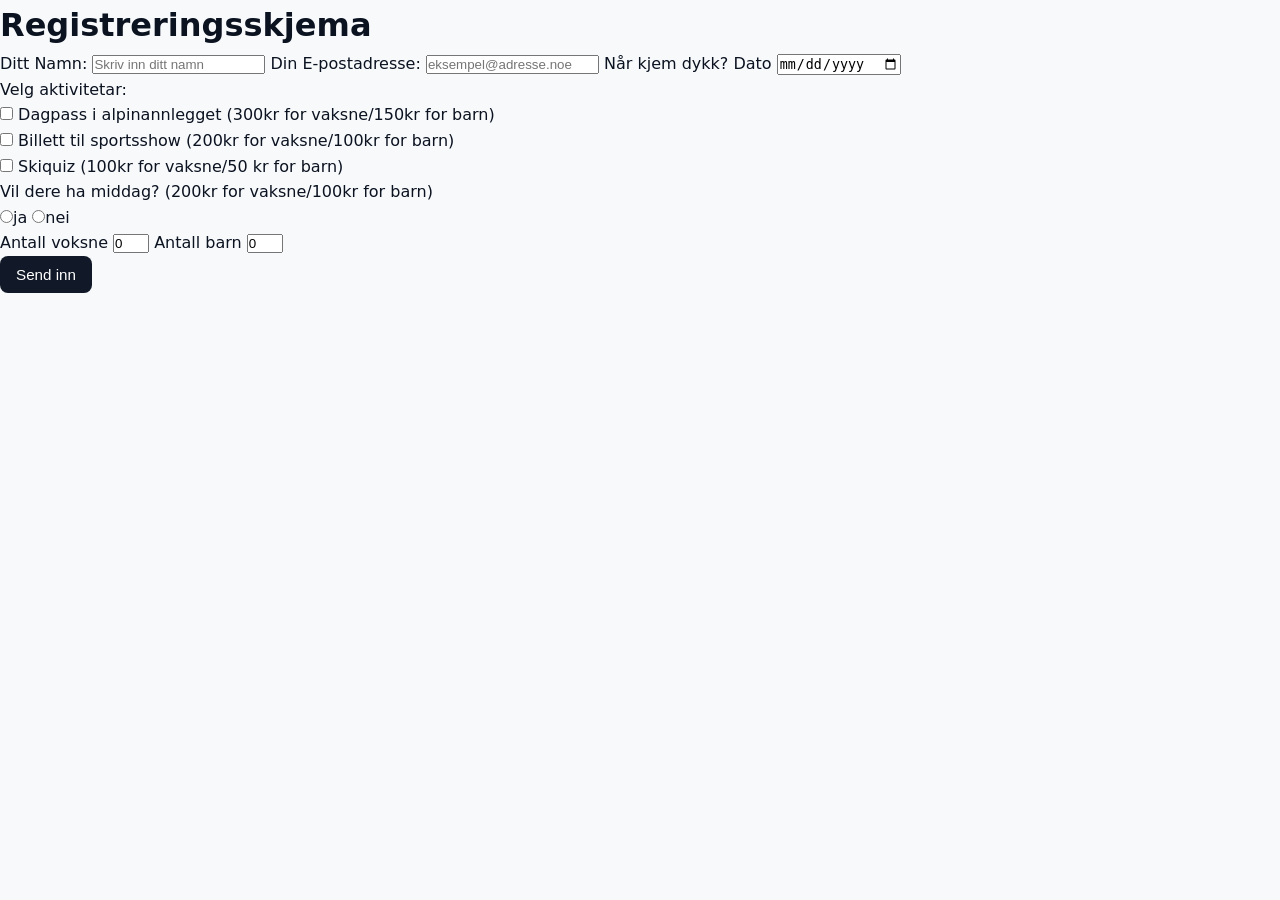
<file: Heildagsprøveoppgave2html.html>
<!DOCTYPE html>
<html lang="no">
<head>
  <link rel="stylesheet" href="Heildagsprøveoppgave2.css">
    <meta charset="UTF-8">
    <meta name="viewport" content="width=device-width, initial-scale=1.0">
</head>
<body>
<div id="hoved">
    <h1>Registreringsskjema</h1>
    
    <form>
        <div id ="registrering">
            <label for="namn">Ditt Namn:</label>
            <input type="text" id="namn" name="namn" placeholder="Skriv inn ditt namn" required>
        

        
            <label for="epost">Din E-postadresse:</label>
            <input type="email" id="epost" name="epost" placeholder="eksempel@adresse.noe" required>
        

        
            <label for="dato">Når kjem dykk? Dato</label>
            <input type="date" id="dato" name="dato" required>
        </div>

        
        <div id="aktivitetar">
        <p>Velg aktivitetar:</p>
        <label>
            <input type="checkbox" name="aktivitetar" value="alpinpass"> Dagpass i alpinannlegget (300kr for vaksne/150kr for barn)
        </label>
        <br>
        <label>
            <input type="checkbox" name="aktivitetar" value="sportsshow"> Billett til sportsshow (200kr for vaksne/100kr for barn)
        </label>
        <br>
        <label>
            <input type="checkbox" name="aktivitetar" value="skiquiz"> Skiquiz (100kr for vaksne/50 kr for barn)
        </label>
    </div>

    <div id="middag">
        <p>Vil dere ha middag? (200kr for vaksne/100kr for barn)</p>
        <label>
            <input type ="radio" name="middagvalg" value="ja" required>ja
        </label>
        <label>
            <input type ="radio" name="middagvalg" value="nei" required>nei
        </label>
    </div>

    <div id="Antallgjester">
    <label for="voksne">Antall voksne </label>
    <input type="number" id="voksne" min="1" value="0" max="4">

    <label for ="barn">Antall barn</label>
    <input type="number" id="barn" min="0" value="0" max="6">
    </div>

    <div id="sluttsum"></div>

    <button type="submit">Send inn</button>
    
    <div id="kvittering" style="display:none; margin-top: 30px; padding: 20px; border: 2px solid #333; background-color: #f9f9f9;">
        <h2>Registreringskvittering</h2>
        <p><strong>Namn:</strong> <span id="kvit-namn"></span></p>
        <p><strong>E-post:</strong> <span id="kvit-epost"></span></p>
        <p><strong>Dato:</strong> <span id="kvit-dato"></span></p>
         <p><strong>Aktivitet(ar):</strong> <span id="kvit-aktivitetar"></span></p>
        <p><strong>Det er bestilt billettar til </strong> <span id="kvit-voksne"></span> voksne, og <span id="kvit-barn"></span> barn</p>
        <p><strong>Middag:</strong> <span id="kvit-middag"></span></p>
        <p style="font-size: 18px; font-weight: bold;"><strong>Sluttsum:</strong> <span id="kvit-sum"></span></p>
    </div>



    </form>

    <script>
    let namnEl = document.querySelector("#namn");
    let epostEl = document.querySelector("#epost");
    let datoEl = document.querySelector("#dato");
    let voksneEl = document.querySelector("#voksne");
    let barnEl = document.querySelector("#barn");
    let sluttsumEl = document.querySelector("#sluttsum");
    let middagvalg = document.querySelectorAll("input[name='middagvalg']");
    let aktivitetar = document.querySelectorAll("input[name='aktivitetar']");
    let form = document.querySelector("form");
    let kvitteringEl = document.querySelector("#kvittering");

    // Objekt for å lagre priser på aktivitetar, slik at det blir enklere å beregne totalprisen ( kan tekninsk sett gjøre det uten dette)

    const aktivitetsPriser = {
        "alpinpass": { voksne: 300, barn: 150 },
        "sportsshow": { voksne: 200, barn: 100 },
        "skiquiz": { voksne: 100, barn: 50 }
    };

    function beregnSluttsum() {
        let voksne = Number(voksneEl.value);
        let barn = Number(barnEl.value);
        let erMiddag = Array.from(middagvalg).find(radio => radio.checked)?.value === "ja";
        
        let sum = 0;
        
        // Legg til middag i summen hvis middag er valgt
        if (erMiddag) {
            sum += (voksne * 200) + (barn * 100);
        }
        
        
        sum += voksne * 100 + barn * 50;
        
        
        Array.from(aktivitetar).forEach(checkbox => {
            if (checkbox.checked) {
                let aktivitet = checkbox.value;
                let pris = aktivitetsPriser[aktivitet];
                sum += (voksne * pris.voksne) + (barn * pris.barn);
            }
        });
        
        sluttsumEl.innerHTML = "Sluttsum: " + sum + " kr";
    }

    voksneEl.addEventListener("input", beregnSluttsum);
    barnEl.addEventListener("input", beregnSluttsum);
    middagvalg.forEach(radio => radio.addEventListener("change", beregnSluttsum));
    aktivitetar.forEach(checkbox => checkbox.addEventListener("change", beregnSluttsum));

    form.addEventListener("submit", function(event) {
        event.preventDefault();
        
        // Hent inn alle verdier fra skjemaet
        let namn = namnEl.value;
        let epost = epostEl.value;
        let dato = datoEl.value;
        let voksne = voksneEl.value;
        let barn = barnEl.value;
        let erMiddag = Array.from(middagvalg).find(radio => radio.checked)?.value;
        
        let valgtAktivitetar = [];
        Array.from(aktivitetar).forEach(checkbox => {
            if (checkbox.checked) {
                valgtAktivitetar.push(checkbox.parentElement.textContent.trim());
            }
        });
        
        let sum = 0;
        if (erMiddag === "ja") {
            sum += (Number(voksne) * 200) + (Number(barn) * 100);
        }
        //Her skjekker eg om det e meir enn 4 folk, og da gir 20 % rabatt
        sum += Number(voksne) * 100 + Number(barn) * 50;
        Array.from(aktivitetar).forEach(checkbox => {
            if (checkbox.checked) {
                let aktivitet = checkbox.value;
                let pris = aktivitetsPriser[aktivitet];
                if (Number(voksne) + Number(barn) >= 4) {
                    sum += ((Number(voksne)*0.8) * pris.voksne) + (Number(barn) * pris.barn);
                } else {
                    sum += (Number(voksne) * pris.voksne) + (Number(barn) * pris.barn);
                }
            }
        });
        
        document.querySelector("#kvit-namn").textContent = namn;
        document.querySelector("#kvit-epost").textContent = epost;
        document.querySelector("#kvit-dato").textContent = dato;
        document.querySelector("#kvit-voksne").textContent = voksne;
        document.querySelector("#kvit-barn").textContent = barn;
        document.querySelector("#kvit-middag").textContent = erMiddag === "ja" ? "Ja" : "Nei";
        document.querySelector("#kvit-aktivitetar").textContent = valgtAktivitetar.length > 0 ? valgtAktivitetar.join(", ") : "Ingen";
        if (Number(voksne) + Number(barn) >= 4) {
            sum *= 0.8; // Gi 20% rabatt her i dette tilfellet
            document.querySelector("#kvit-sum").textContent = sum + " kr" + "(inkludert 20% rabatt for grupper over 4 personer)";
        }
        else {
            document.querySelector("#kvit-sum").textContent = sum + " kr";
        }
        
        
        kvitteringEl.style.display = "block";
    });

    </script>

</body>
</file>
<file: Heildagsprøveoppgave2.css>
/* === GLOBAL STYLES === */
* {
  margin: 0;
  padding: 0;
  box-sizing: border-box;
}

body {
  background-color: #f7f9fb;
  color: #0b1220;
  font-family: system-ui, -apple-system, "Segoe UI", Roboto, "Helvetica Neue", Arial, sans-serif;
  line-height: 1.6;
}

/* === HEADER === */
header {
  background: linear-gradient(90deg, #0f1724, #111827);
  color: white;
  padding: 48px 16px;
  text-align: center;
  box-shadow: 0 2px 8px rgba(0, 0, 0, 0.1);
}

header h1 {
  font-size: 2.5rem;
  font-weight: 700;
  margin-bottom: 8px;
}

header p {
  opacity: 0.9;
  font-size: 1rem;
  margin-top: 6px;
}

/* === MAIN CONTAINER === */
main {
  max-width: 960px;
  margin: 24px auto;
  padding: 16px;
}

/* === CARD COMPONENT === */
.card {
  background: white;
  border-radius: 12px;
  padding: 24px;
  box-shadow: 0 2px 8px rgba(11, 18, 32, 0.08);
  margin-bottom: 24px;
  transition: box-shadow 0.3s ease;
}

.card:hover {
  box-shadow: 0 4px 12px rgba(11, 18, 32, 0.12);
}

.card h2,
.card h3 {
  color: #0f1724;
  margin-bottom: 12px;
  font-size: 1.5rem;
}

.card p {
  color: #374151;
  margin-bottom: 12px;
}

/* === HERO SECTION (INFO OM BJØRNAR) === */
.hero {
  display: flex;
  gap: 24px;
  align-items: center;
  justify-content: center;
  flex-wrap: wrap;
}

.avatar {
  width: 140px;
  height: 140px;
  min-width: 140px;
  border-radius: 12px;
  background: linear-gradient(135deg, #60a5fa, #7c3aed);
  display: flex;
  align-items: center;
  justify-content: center;
  color: white;
  font-weight: 700;
  font-size: 2rem;
  box-shadow: 0 4px 12px rgba(96, 165, 250, 0.3);
}

.hero > div:last-child {
  min-width: 280px;
}

.hero h2 {
  margin: 0 0 12px 0;
  font-size: 2rem;
}

.hero p {
  margin: 0;
  color: #6b7280;
  font-size: 0.95rem;
}

/* === ABOUT SECTION === */
.card ul {
  list-style-position: inside;
  color: #374151;
}

.card ul li {
  margin-bottom: 8px;
}

/* === SPECS TABLE (MASKINSPESIFIKASJONER) === */
#specs-card {
  margin-top: 24px;
}

#specs-card > p:first-of-type {
  color: #6b7280;
  font-size: 0.9rem;
  margin-bottom: 16px;
}

.specs {
  width: 100%;
  border-collapse: collapse;
  margin-top: 16px;
  margin-bottom: 16px;
}

.specs tr {
  border-bottom: 1px solid #eef2f7;
}

.specs tr:last-child {
  border-bottom: none;
}

.specs td {
  padding: 12px 0;
  vertical-align: top;
}

.specs td.label {
  color: #6b7280;
  font-weight: 600;
  width: 35%;
  padding-right: 16px;
}

.specs td:last-child {
  color: #0b1220;
  word-break: break-word;
}

/* === ACTIONS (BUTTONS) === */
.actions {
  display: flex;
  gap: 12px;
  justify-content: flex-end;
  margin-top: 20px;
  flex-wrap: wrap;
}

button {
  background: #111827;
  color: white;
  border: none;
  padding: 10px 16px;
  border-radius: 8px;
  cursor: pointer;
  font-size: 0.95rem;
  font-weight: 500;
  transition: background-color 0.3s ease;
}

button:hover {
  background: #1f2937;
}

button:active {
  background: #0f1724;
  transform: scale(0.98);
}

/* === PRIVACY SECTION === */
.card:last-of-type {
  background-color: #f9fafb;
  border-left: 4px solid #60a5fa;
}

/* === FOOTER === */
footer {
  text-align: center;
  color: #6b7280;
  padding: 32px 8px;
  font-size: 0.9rem;
  border-top: 1px solid #eef2f7;
  margin-top: 32px;
}

/* === RESPONSIVE DESIGN === */
@media (max-width: 768px) {
  header h1 {
    font-size: 2rem;
  }

  main {
    padding: 12px;
  }

  .card {
    padding: 16px;
  }

  .hero {
    flex-direction: column;
    gap: 16px;
  }

  .hero > div:last-child {
    min-width: 100%;
    text-align: center;
  }

  .hero h2 {
    font-size: 1.5rem;
  }

  .avatar {
    width: 120px;
    height: 120px;
    font-size: 1.5rem;
  }

  .specs td.label {
    width: 45%;
  }

  .actions {
    justify-content: center;
    gap: 8px;
  }

  button {
    padding: 8px 12px;
    font-size: 0.9rem;
  }
}

@media (max-width: 480px) {
  header {
    padding: 32px 12px;
  }

  header h1 {
    font-size: 1.5rem;
  }

  header p {
    font-size: 0.9rem;
  }

  .card {
    padding: 12px;
  }

  .card h2,
  .card h3 {
    font-size: 1.2rem;
  }

  .specs td {
    padding: 10px 0;
    font-size: 0.9rem;
  }

  .specs td.label {
    width: 50%;
    font-weight: 600;
  }

  .actions {
    flex-direction: column;
  }

  button {
    width: 100%;
  }
}

/* Flyttet fra inline <style> i index.html — avatar bilde-støtte */
.avatar {
  /* klipp bildene til samme form som avatar-boksen */
  overflow: hidden;
}

/* Når avatar inneholder et <img> skal bildet fylle boksen og beskjæres */
.avatar img {
  width: 100%;
  height: 100%;
  object-fit: cover;
  display: block;
}
</file>
